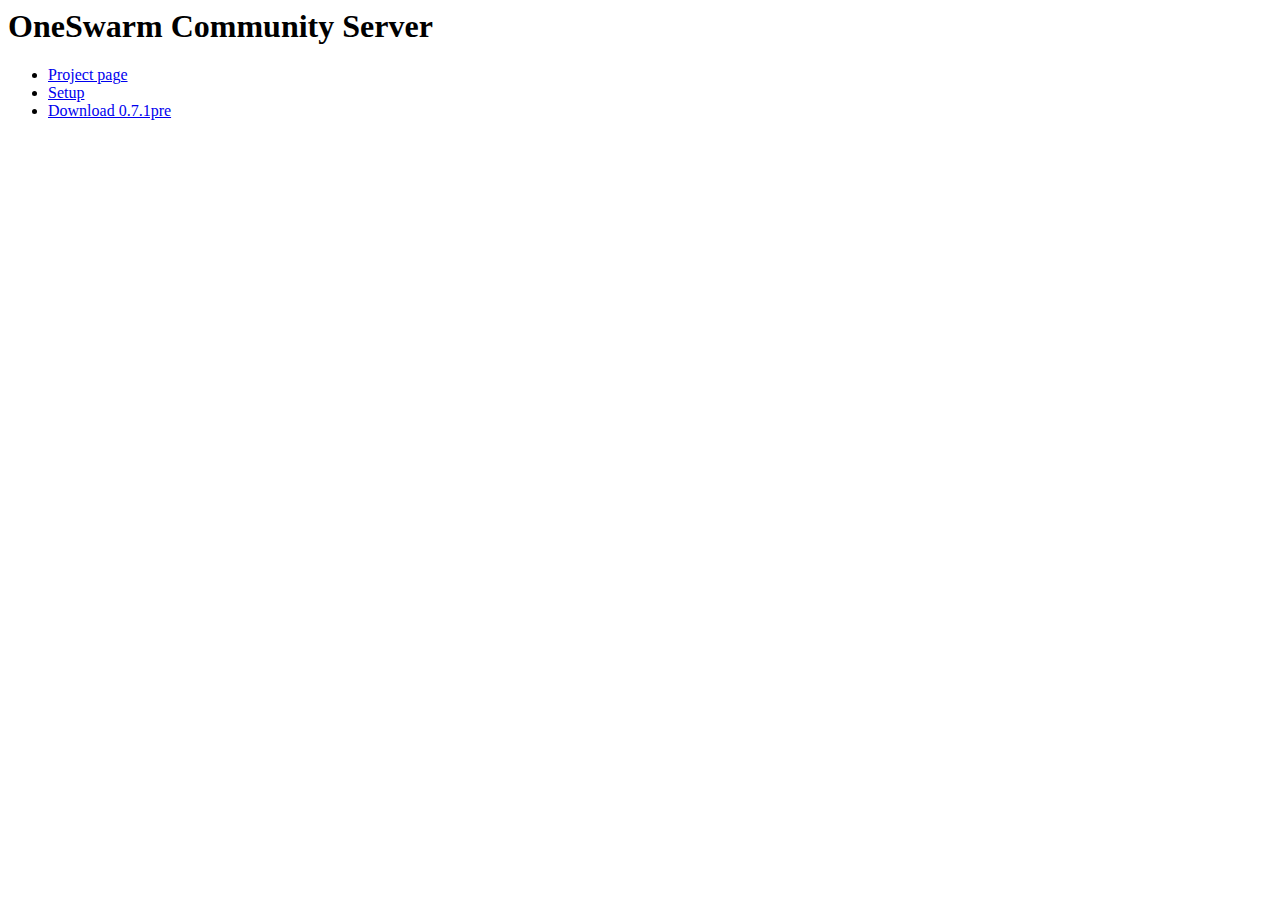
<file: index.html>
<html>
<title>OneSwarm Community Server</title>
<body>
	
	<h1>OneSwarm Community Server</h2>
	
	<ul>
		<li><a href="https://github.com/CSEMike/OneSwarm-Community-Server">Project page</a></li>
		<li><a href="https://github.com/CSEMike/OneSwarm/wiki/Setting-up-a-community-server">Setup</a></li>
		<li><a href="http://csemike.github.com/OneSwarm-Community-Server/builds/community_server_0.7.1pre.tar.gz">Download 0.7.1pre</a></li>
	</ul>
</body>
</html>
</file>
